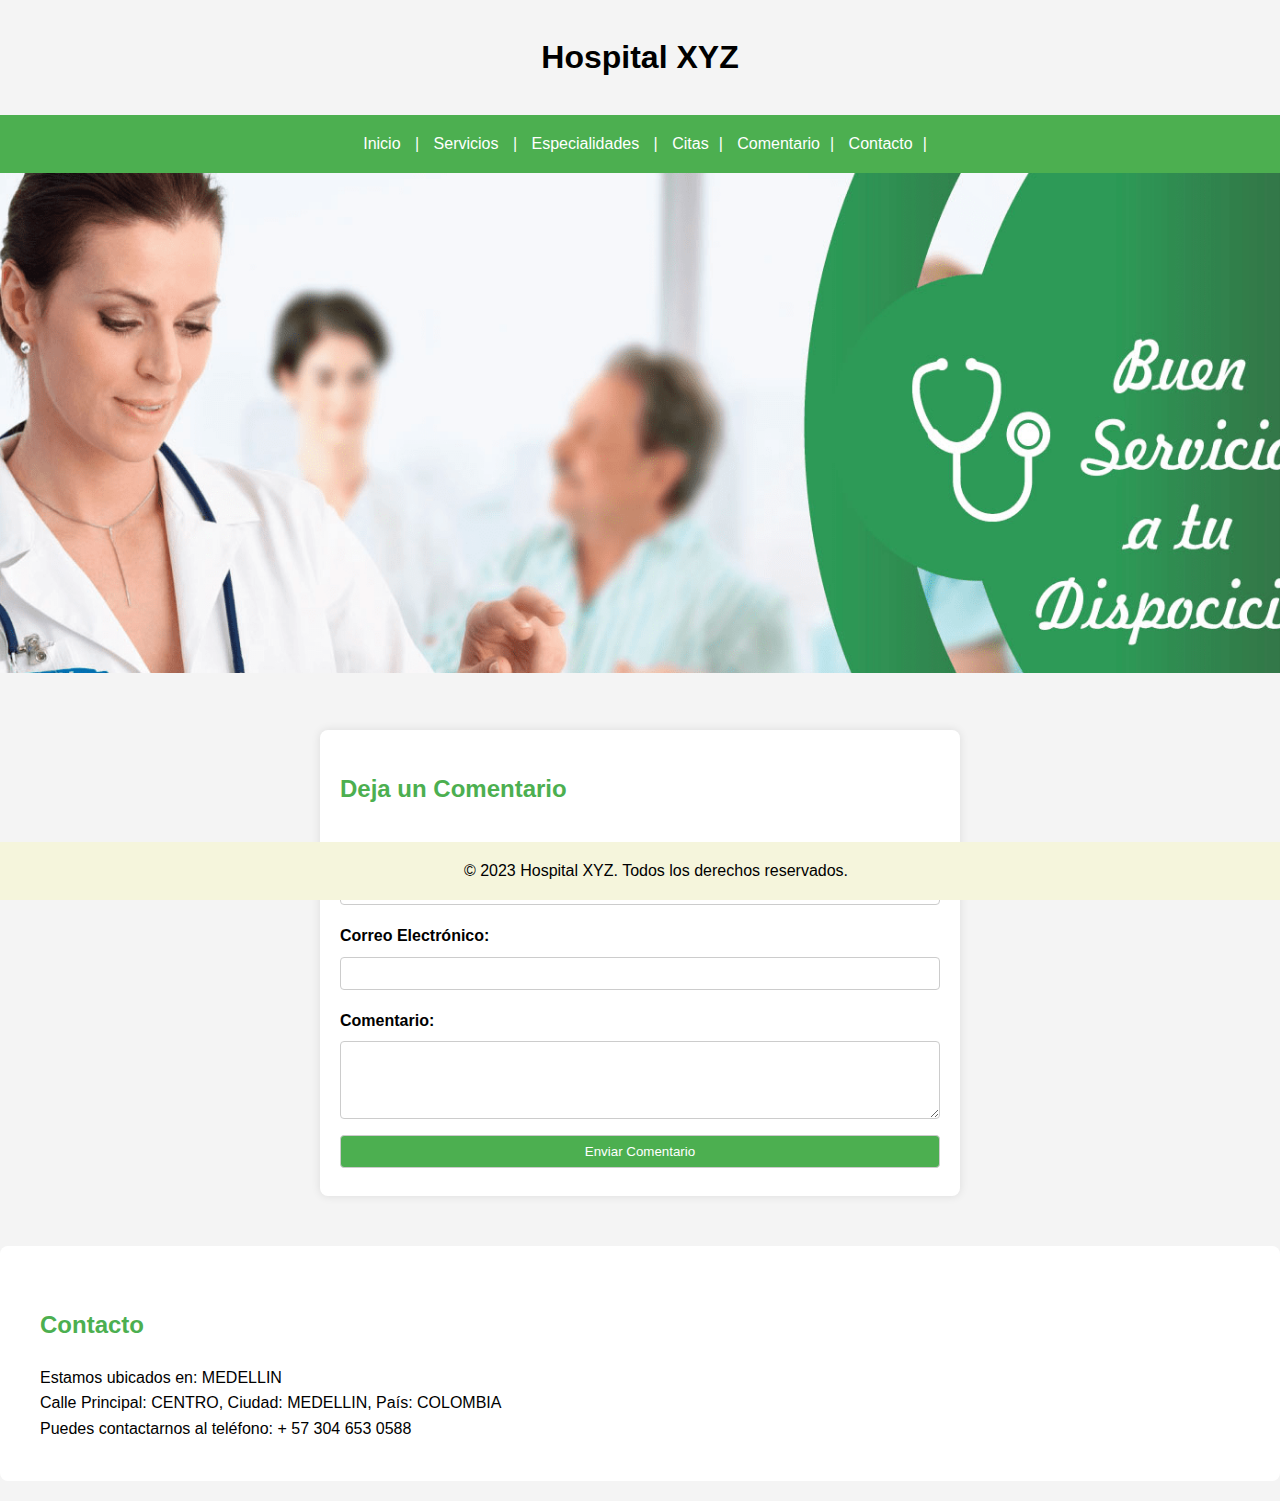
<file: index.html>
<!DOCTYPE html>
<html lang="es">
<head>
    <meta charset="UTF-8">
    <meta name="viewport" content="width=device-width, initial-scale=1.0">
    <title>Hospital XYZ</title>
    <link rel="stylesheet" href="index.css">
   
</head>
<body>

    <header>
        <h1>Hospital XYZ</h1>
    </header>

    <nav>
        <a href="Inicio.html">Inicio</a> |
        <a href="servicios.html">Servicios</a> |
        <a href="especialidades.html">Especialidades</a> |
        <a href="Citas.html">Citas</a>| 
         <a href="#comentario">Comentario</a>| 
        <a href="#contacto">Contacto</a>| 
       
    </nav>

    

   <img  src="imagen/hospital.png" class="imagen" width="1350" height="500">
  

    <div class="container" id="comentario">
        <form action="procesar_comentario.php" method="post">
            <h2>Deja un Comentario</h2>
            
            <label for="nombre">Nombre:</label>
            <input type="text" id="nombre" name="nombre" required>

            <label for="email">Correo Electrónico:</label>
            <input type="email" id="email" name="email" required>

            <label for="comentario">Comentario:</label>
            <textarea id="comentario" name="comentario" rows="4" required></textarea>

            <input type="submit" value="Enviar Comentario">
        </form>
    </div>


    
    
    <section id="contacto">
        <h2>Contacto</h2>
        <p>Estamos ubicados en: MEDELLIN</p>
        <address>
            Calle Principal: CENTRO, Ciudad: MEDELLIN, País: COLOMBIA
        </address>
        <p>Puedes contactarnos al teléfono: + 57 304 653 0588</p>
    </section>

    <footer>
        <p>&copy; 2023 Hospital XYZ. Todos los derechos reservados.</p>
    </footer>

</body>
</html>
</file>
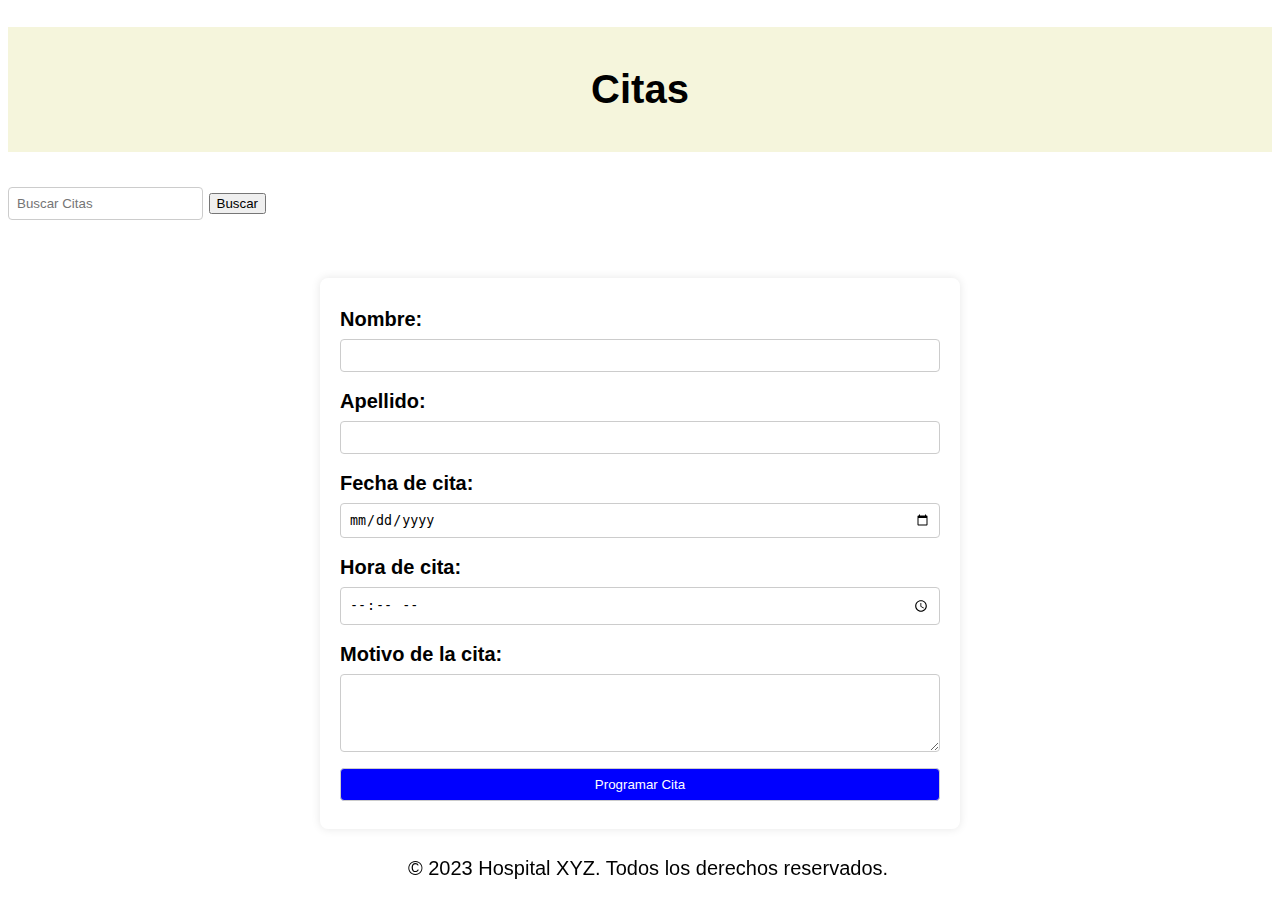
<file: Citas.html>
<!DOCTYPE html>
<html lang="en">
<head>
    <meta charset="UTF-8">
    <meta name="viewport" content="width=device-width, initial-scale=1.0">
    <title>Citas</title>
    <link rel="stylesheet" href="Citas.css">
</head>
<body>
<h1>Citas</h1>
    <div class="mb-2">
        <label ></label>
        <input placeholder="Buscar Citas">
        <button type="submit" class="btn btn-primary ">Buscar</button>
 
     
            <div class="container">
                <form action="procesar_cita.php" method="post">
                    
                    
                    <label for="nombre">Nombre:</label>
                    <input type="text" id="nombre" name="nombre" required>
        
                    <label for="apellido">Apellido:</label>
                    <input type="text" id="apellido" name="apellido" required>
        
                    <label for="fecha">Fecha de cita:</label>
                    <input type="date" id="fecha" name="fecha" required>
        
                    <label for="hora">Hora de cita:</label>
                    <input type="time" id="hora" name="hora" required>
        
                    <label for="motivo">Motivo de la cita:</label>
                    <textarea id="motivo" name="motivo" rows="4" required></textarea>
        
                    <input type="submit" value="Programar Cita">
                </form>
            </div>
      
        
    

    <footer>
        <p>&copy; 2023 Hospital XYZ. Todos los derechos reservados.</p>
    </footer>
            
          </div>
        </div>
</body>
</html>
</file>
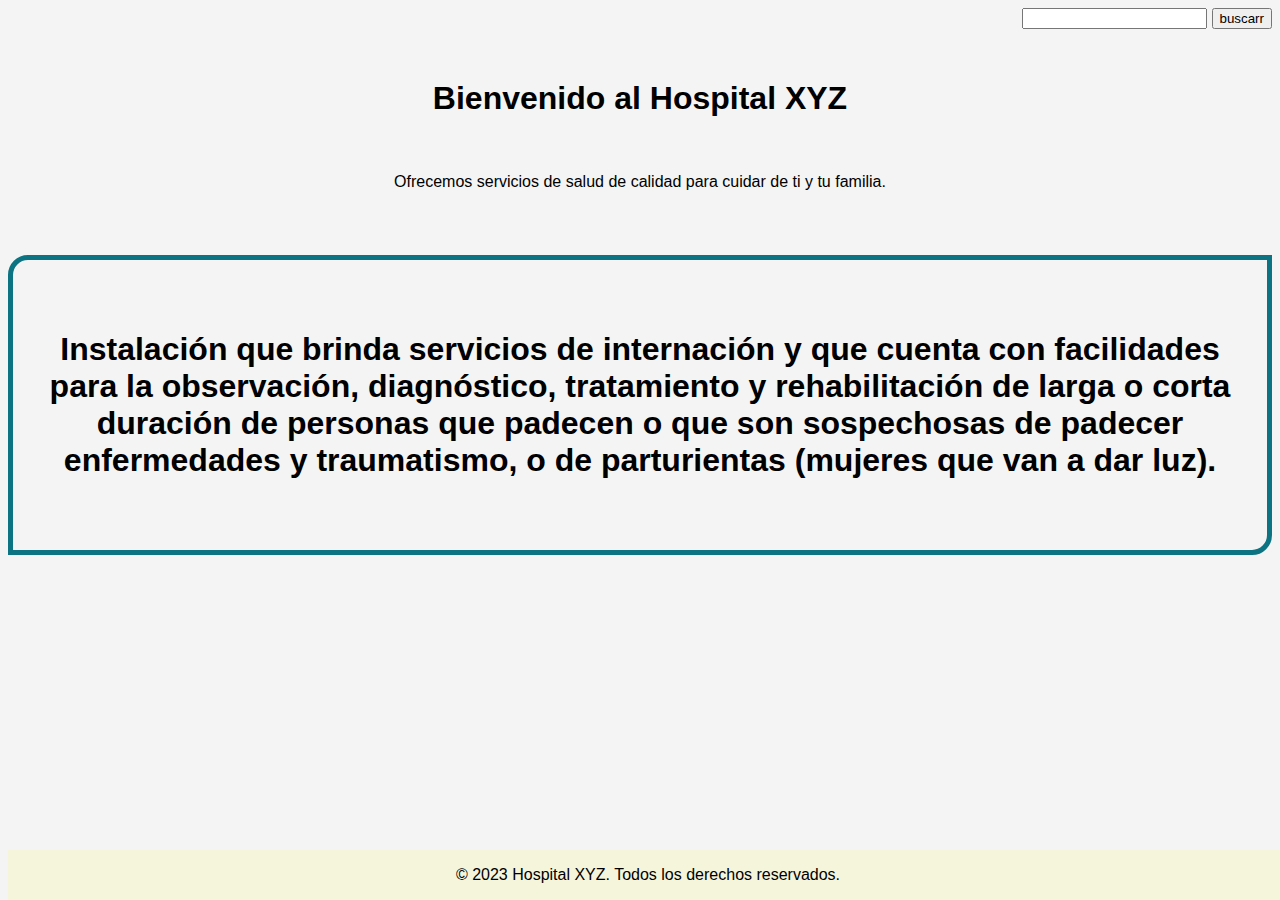
<file: Inicio.html>
<!DOCTYPE html>
<html lang="en">
<head>
    <meta charset="UTF-8">
    <meta name="viewport" content="width=device-width, initial-scale=1.0">
    <title>Inicio</title>
    <link rel="stylesheet" href="inicio.css">
</head>
<body>
    
        </div>
        <div class="mb-3">
          <label for="exampleInputPassword1" class="form-label"></label>
          <input type="text" class="form-control" id="exampleInputPassword1">
          <button type="Guardar" class="btn btn-primary">buscarr</button>
        </div>
        <div class="mb-2 ">
          
           </div>
        
      </form> 
    <section id="inicio">
        <h1>Bienvenido al Hospital XYZ</h1><br>
        <p>Ofrecemos servicios de salud de calidad para cuidar de ti y tu familia.</p><br>
        
    </section>
    <table>
        <th> Instalación que brinda servicios de internación y que cuenta con facilidades para la observación, diagnóstico, tratamiento y rehabilitación de larga o corta duración de personas que padecen o que son sospechosas de padecer enfermedades y traumatismo, o de parturientas (mujeres que van a dar luz).</th>
    </table>

    
    <footer>
        <p>&copy; 2023 Hospital XYZ. Todos los derechos reservados.</p>
    </footer>
</body>
</html>
</file>
<file: index.css>
body, h1, p, ul, li, address{
    background-color: ;
    margin: 0;
    padding: 0;
}
h1{
    background-color: ;
    color: black;
}


body {
    font-family: Arial, sans-serif;
    line-height: 1.6;
    text-align: center;
    
    
}




header {
    background: url(https://static.vecteezy.com/system/resources/previews/000/109/464/non_2x/hospital-instruments-icon-vectors.jpg) center /cover no-repeat; 
    color: #fff;
    padding: 2em;
    text-align: center;
    

}

nav {
    background-color: #4CAF50;
    color: white;
    padding: 1em;
    text-align: center;
}
section {
    padding: 40px;
    background: #fff; 
    margin: 20px 0;
    border-radius: 8px;
    text-align: left;
}
footer {
    background: url(https://static.vecteezy.com/system/resources/previews/000/109/464/non_2x/hospital-instruments-icon-vectors.jpg) center/cover no-repeat;
    color: white;
    padding: 1em;
    text-align: center;
    position: fixed;
    bottom: 0;
    width: 30%;
}
nav a {
    text-decoration: none;
    color: white;
    margin: 0 10px;
}
h2 {
    color: #4CAF50;
}
address {
    font-style: normal;
}

body {
    background-color: #f4f4f4;
}
footer {
    background-color: beige;
    color: black; 
    text-align: center;
    position: fixed;
    bottom: 0;
    width: 100%;
}

    
    .container {
        max-width: 600px;
        margin: 50px auto;
        background-color: #fff;
        padding: 20px;
        border-radius: 8px;
        box-shadow: 0 0 10px rgba(0, 0, 0, 0.1);
        text-align: left;
    }
    
    form {
        display: flex;
        flex-direction: column;
    }
    
    label {
        margin-top: 10px;
        font-weight: bold;
    }
    
    input, textarea {
        padding: 8px;
        margin: 8px 0;
        border: 1px solid #ccc;
        border-radius: 4px;
    }
    
    input[type="submit"] {
        background-color: #4caf50;
        color: #fff;
        cursor: pointer;
    }
    
    input[type="submit"]:hover {
        background-color: #45a049;
    }
</file>
<file: Citas.css>
body { background-image: url(https://images.pexels.com/photos/7722674/pexels-photo-7722674.jpeg?auto=compress&cs=tinysrgb&w=600);
    font-family: Arial, sans-serif;
    background-size: 80%;
    font-size: 20px
}

h1{


    text-align: center;
    background-color: beige;
    color: black;
    padding: 1em;
    font-size: 40px; 
}
    



h1{
    text-align: center;
}



footer {
    background-color: ;
    color: black;
    text-align: center;
    position: fixed;
    bottom: 0;
    width: 100%;
}


.container {
    max-width: 600px;
    margin: 50px auto;
    background-color: #fff;
    padding: 20px;
    border-radius: 8px;
    box-shadow: 0 0 10px rgba(0, 0, 0, 0.1);
}

form {
    display: flex;
    flex-direction: column;
}

label {
    margin-top: 10px;
    font-weight: bold;
}

input, textarea {
    padding: 8px;
    margin: 8px 0;
    border: 1px solid #ccc;
    border-radius: 4px;
}

input[type="submit"] {
    background-color: blue;
    color: #fff;
    cursor: pointer;
}

input[type="submit"]:hover {
    background-color: blue;
}
</file>
<file: inicio.css>
body { background-image: url(https://images.pexels.com/photos/7722674/pexels-photo-7722674.jpeg?auto=compress&cs=tinysrgb&w=600);
    font-family: Arial, sans-serif;
    background-color: #f4f4f4;
}

h1,p{
    text-align: center;
}
div{
    text-align: right;
}

section {
    padding: 30px;
}

footer {
    background-color: beige;
    color: black;
    text-align: center;
    position: fixed;
    bottom: 0;
    width: 100%;
}
table{
    text-align: center;
    font-size: 200%;
    background-size: 30%;
    width: 100%;
    height: 300px;
    padding: 3px 10px;
   border: rgb(11, 115, 129) 5px solid;
   border-top-left-radius: 20px;
   border-bottom-right-radius: 20px;
}
</file>
